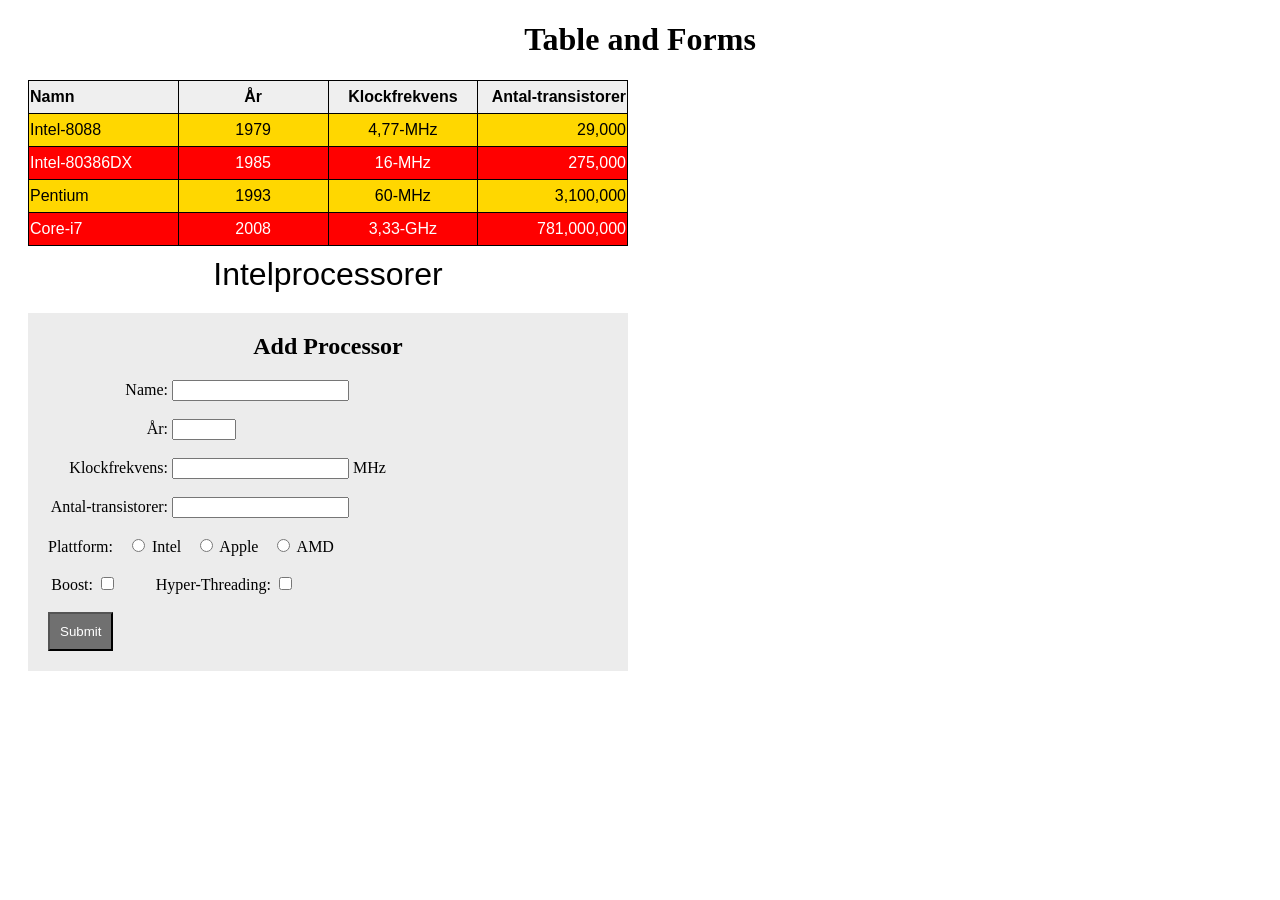
<file: index.html>
<!doctype html>
<html lang="sv">
  <head>
    <meta charset="UTF-8">
    <meta name="viewport" content="width=device-width, initial-scale=1.0">
    <link rel="stylesheet" href="style.css">
    <title>Table and Forms</title>
  </head>
  <body>
    <header>
      <h1>Table and Forms</h1>
    </header>
    <table>
      <caption>
        Intelprocessorer
      </caption>
      <thead>
        <tr>
          <th>Namn</th>
          <th>År</th>
          <th>Klockfrekvens</th>
          <th>Antal-transistorer</th>
        </tr>
      </thead>
      <tbody>
        <tr>
          <td>Intel-8088</td>
          <td>1979</td>
          <td>4,77-MHz</td>
          <td>29,000</td>
        </tr>
        <tr>
          <td>Intel-80386DX</td>
          <td>1985</td>
          <td>16-MHz</td>
          <td>275,000</td>
        </tr>
        <tr>
          <td>Pentium</td>
          <td>1993</td>
          <td>60-MHz</td>
          <td>3,100,000</td>
        </tr>
        <tr>
          <td>Core-i7</td>
          <td>2008</td>
          <td>3,33-GHz</td>
          <td>781,000,000</td>
        </tr>
      </tbody>
    </table>
    <form action="tack.html" method="get">
      <h2>Add Processor</h2>
      <label for="name">Name:</label>
      <input type="text" id="name" name="name"><br><br>
      <label for="year">År:</label>
      <input
        type="number"
        min="1900"
        max="2026"
        id="year"
        name="year"
      ><br><br>
      <label for="frequency">Klockfrekvens:</label>
      <input type="number" step="0.01" id="frequency" name="frequency">
      <label for="frequency">MHz</label>
      <br /><br />
      <label for="transistors">Antal-transistorer:</label>
      <input type="number" id="transistors" name="transistors"><br><br>
      <label for="platform">Plattform:</label>
      <input type="radio" id="platform" name="platform" value="Intel">
      <label for="platform">Intel</label>
      <input type="radio" id="platform" name="platform" value="Apple">
      <label for="platform">Apple</label>
      <input type="radio" id="platform" name="platform" value="AMD">
      <label for="platform">AMD</label><br><br>
      <label for="boost">Boost:</label>
      <input type="checkbox" id="boost" name="boost" value="yes">
      <label for="hyperThreading">Hyper-Threading:</label>
      <input
        type="checkbox"
        id="hyperThreading"
        name="hyperThreading"
        value="yes"
      ><br><br>
      <button type="submit">Submit</button>
    </form>
  </body>
</html>
</file>
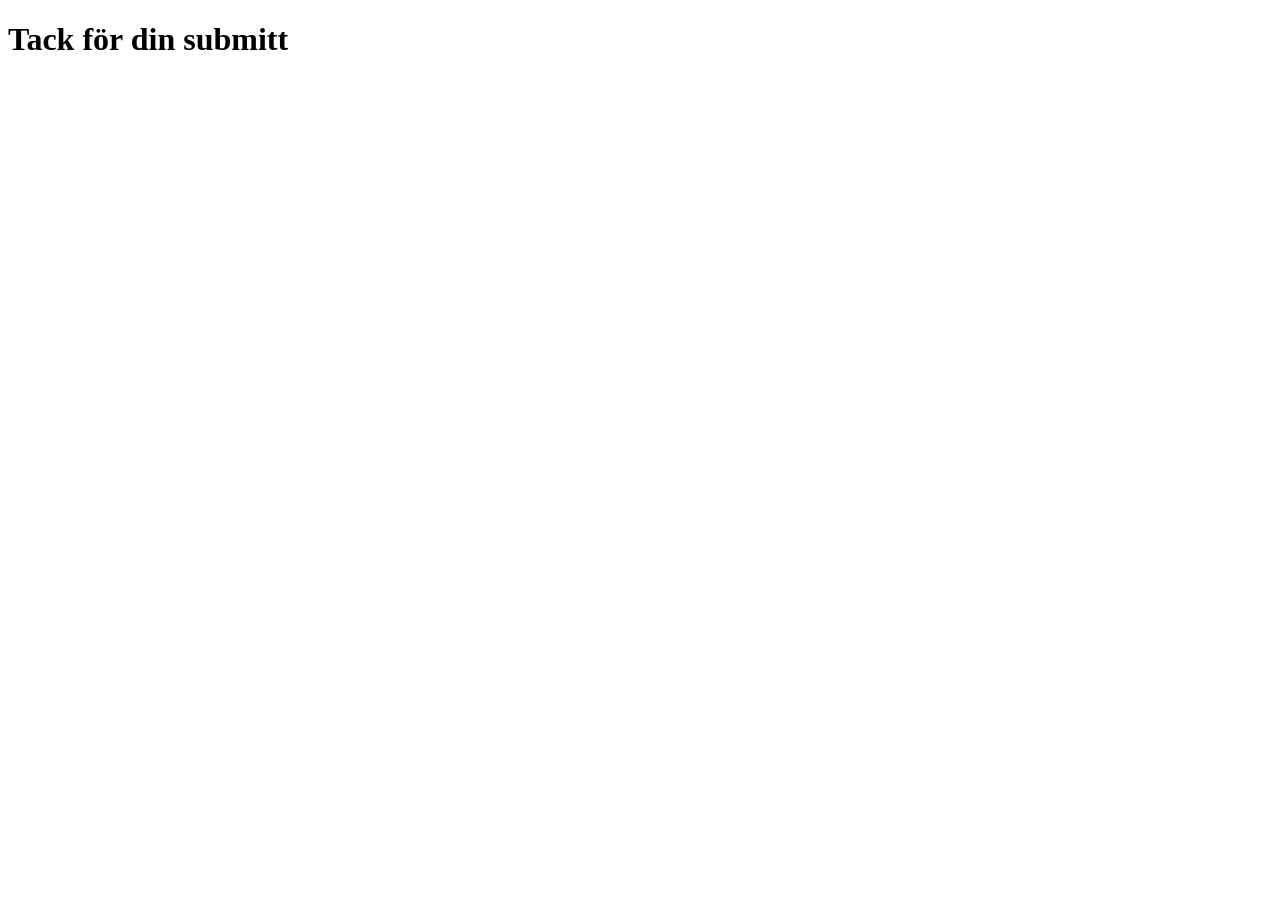
<file: tack.html>
<!doctype html>
<html lang="sv">
  <head>
    <meta charset="UTF-8">
    <meta name="viewport" content="width=device-width, initial-scale=1.0">
    <title>Tack för din submitt</title>
    </head>
  <body>
    <header>
      <h1>Tack för din submitt</h1>
    </header>
</body>
</html>
</file>
<file: style.css>
header {
  width: 100%;
  text-align: center;
}

caption {
  font-size: 2em;
  caption-side: bottom;
  padding-top: 10px;
  text-align: center;
}

table,
th,
td {
  border: 1px solid black;
  border-collapse: collapse;
  width: 25%;
}

table {
  width: 600px;
  background-color: gold;
  font-family: Arial, Helvetica, sans-serif;
  margin: 20px;
}

th {
  background-color: rgb(239, 239, 239);
  height: 30px;
}

td {
  height: 30px;
}

th:first-child {
  text-align: left;
}

td:nth-child(2),
td:nth-child(3) {
  text-align: center;
}

td:nth-last-child(1),
th:nth-last-child(1) {
  text-align: right;
}

tbody tr:nth-child(even) {
  background-color: red;
  color: white;
}

form {
  padding: 20px;
  width: 560px;
  margin: 20px;
  background-color: rgb(236, 236, 236);
}

h2 {
  text-align: center;
  margin-top: 0;
  margin-bottom: 20px;
}

label {
  display: inline-block;
  width: 120px;
  text-align: right;
}

label[for="platform"] {
  width: 50px;
  margin-right: 10px;
  text-align: left;
  display: inline;
}

label:nth-of-type(4) {
  text-align: left;
}

label[for="boost"] {
  width: 45px;
}

label[for="hyperThreading"] {
  width: 120px;
  margin-left: 30px;
}

button {
  padding: 10px;
  color: white;
  background-color: rgb(112, 112, 112);
}
</file>
